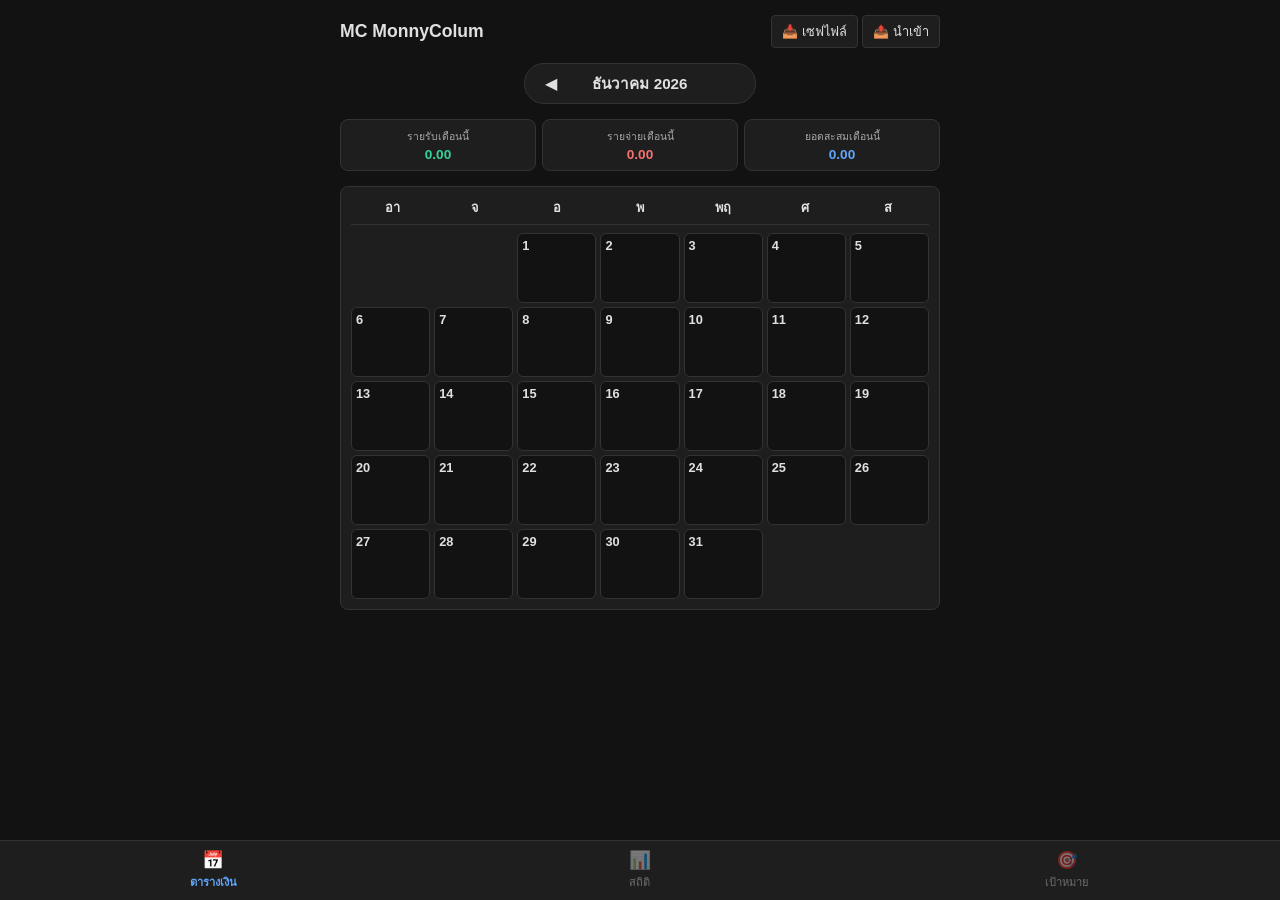
<file: index.html>
<!DOCTYPE html>
<html lang="th">
<head>
    <meta charset="UTF-8">
    <meta name="viewport" content="width=device-width, initial-scale=1.0">
    <title>MC รายรับรายจ่าย</title>
    <link rel="stylesheet" href="style.css">
</head>
<body>
    <div class="app-container">
        <!-- ส่วนหัวแอป -->
        <header>
            <h1>MC MonnyColum</h1>
            <div class="data-actions">
                <button id="exportBtn" class="btn-secondary">📥 เซฟไฟล์</button>
                <button id="importBtn" class="btn-secondary">📤 นำเข้า</button>
                <input type="file" id="fileInput" style="display: none;" accept=".json">
            </div>
        </header>

        <!-- ================= หน้าที่ 1: ปฏิทิน ================= -->
        <section id="page-calendar" class="page-content active">
            <div class="month-selector-container">
                <div class="month-selector">
                    <button id="prevMonthBtn">◀</button>
                    <div class="month-title-wrapper">
                        <h2 id="currentMonthYear">มิถุนายน 2026</h2>
                    </div>
                    <button id="nextMonthBtn">▶</button>
                </div>
            </div>

            <div class="summary-dashboard">
                <div class="card"><small>รายรับเดือนนี้</small><p id="totalMonthIncome" class="text-success">0.00</p></div>
                <div class="card"><small>รายจ่ายเดือนนี้</small><p id="totalMonthExpense" class="text-danger">0.00</p></div>
                <div class="card"><small>ยอดสะสมเดือนนี้</small><p id="totalMonthBalance" class="text-primary">0.00</p></div>
            </div>

            <div class="calendar-container">
                <div class="calendar-weekdays">
                    <div>อา</div><div>จ</div><div>อ</div><div>พ</div><div>พฤ</div><div>ศ</div><div>ส</div>
                </div>
                <div id="calendarDays" class="calendar-days"></div>
            </div>
        </section>

        <!-- ================= หน้าที่ 2: สถิติ (เพิ่มกล่องเลือกวันที่) ================= -->
        <section id="page-stats" class="page-content">
            <h2>📊 สถิติการเงิน</h2>
            
            <!-- ส่วนที่ 1: วงกลมสถิติด้านบน -->
            <div class="stat-circle-section">
                <div class="svg-container">
                    <svg width="200" height="200" viewBox="0 0 200 200">
                        <circle class="ring-bg" cx="100" cy="100" r="85" stroke-width="15" fill="none"/>
                        <circle id="ringIncome" class="ring-segment text-primary" cx="100" cy="100" r="85" stroke-width="15" fill="none"/>
                        <circle id="ringExpense" class="ring-segment text-danger" cx="100" cy="100" r="85" stroke-width="15" fill="none"/>
                    </svg>
                    <div class="circle-inner-text">
                        <span id="circleIncomeText" class="text-primary">0</span>
                        <hr class="circle-divider">
                        <span id="circleExpenseText" class="text-danger">0</span>
                    </div>
                </div>
            </div>

            <!-- ส่วนที่ 2: ตัวกรองและเครื่องมือเลือกช่วงวันที่ -->
            <div class="filter-wrapper">
                <div class="filter-section">
                    <button class="filter-btn active" data-filter="month">รายเดือน</button>
                    <button class="filter-btn" data-filter="day">รายวัน</button>
                    <button class="filter-btn" data-filter="week">รายสัปดาห์</button>
                    <button class="filter-btn" data-filter="year">รายปี (เร็วๆ นี้)</button>
                </div>
                
                <!-- กล่องเลือกช่วงวันที่แบบกำหนดเอง จะเปลี่ยนค่าอัตโนมัติตามปุ่มที่กด -->
                <div class="date-picker-range">
                    <div class="range-input-group">
                        <label>📅 เริ่มตั้งแต่วันที่:</label>
                        <input type="date" id="statStartDate">
                    </div>
                    <div class="range-input-group">
                        <label>➡️ ถึงวันที่:</label>
                        <input type="date" id="statEndDate">
                    </div>
                </div>
            </div>

            <!-- ส่วนที่ 3: ตารางแสดงผลด้านล่าง -->
            <div class="stat-table-wrapper">
                <table class="stat-table">
                    <thead>
                        <tr>
                            <th>เวลา/วันที่</th>
                            <th>รายรับ</th>
                            <th>รายจ่าย</th>
                            <th>คงเหลือ</th>
                        </tr>
                    </thead>
                    <tbody id="statTableBody"></tbody>
                </table>
            </div>
        </section>

        <!-- ================= หน้าที่ 3: เป้าหมาย ================= -->
        <section id="page-goals" class="page-content">
            <h2>🎯 จัดการเป้าหมายการออมเงิน</h2>
            <div class="goal-card">
                <h3>✨ สร้างเป้าหมายใหม่</h3>
                <div class="form-group"><label>1. ชื่อเป้าหมาย</label><input type="text" id="goalNameInput" placeholder="เช่น ซื้อหูฟังใหม่"></div>
                <div class="form-group"><label>2. จำนวนเงินที่ต้องเก็บ (บาท)</label><input type="number" id="goalTargetInput" placeholder="0.00" min="0"></div>
                <div class="form-group"><label>3. หมายเหตุ / กำหนดเวลาคร่าวๆ</label><textarea id="goalNoteInput" placeholder="ระบุหมายเหตุ..."></textarea></div>
                <button id="createGoalBtn" class="btn-primary">➕ สร้างเป้าหมาย</button>
            </div>

            <div class="goal-sort-section">
                <label>📌 เรียงตาม:</label>
                <select id="goalSortSelect">
                    <option value="time">เวลาในการสร้าง</option>
                    <option value="date">วันเดือนปี</option>
                    <option value="amount">จำนวนเงินเป้าหมาย</option>
                    <option value="progress">ความคืบหน้า (%)</option>
                </select>
            </div>

            <div id="activeGoalsList" class="goals-container-list"></div>
            <hr class="section-divider">
            <div class="history-section">
                <h3>📜 ประวัติการใช้งานเป้าหมาย</h3>
                <div id="historyGoalsList" class="goals-container-list"></div>
            </div>
        </section>

        <!-- แถบเมนูด้านล่างสุด -->
        <nav class="bottom-nav">
            <button class="nav-item active" data-target="page-calendar">
                <span class="nav-icon">📅</span><span class="nav-text">ตารางเงิน</span>
            </button>
            <button class="nav-item" data-target="page-stats">
                <span class="nav-icon">📊</span><span class="nav-text">สถิติ</span>
            </button>
            <button class="nav-item" data-target="page-goals">
                <span class="nav-icon">🎯</span><span class="nav-text">เป้าหมาย</span>
            </button>
        </nav>
    </div>

    <!-- หน้าต่างป๊อปอัปกรอกเงินปฏิทิน -->
    <div id="recordModal" class="modal">
        <div class="modal-content">
            <span class="close-btn" onclick="closeElement('recordModal')">&times;</span>
            <h3 id="modalTitle">บันทึกการเงิน</h3>
            <p id="modalTime" class="time-label">เวลาบันทึกอัตโนมัติ: --:--:--</p>
            <form id="financialForm">
                <div class="form-group"><label>ยอดคงเหลือก่อนหน้า</label><input type="number" id="prevBalance" readonly value="0"></div>
                <div class="form-group"><label>รายรับ (บาท)</label><input type="number" id="incomeInput" min="0" placeholder="0.00"></div>
                <div class="form-group"><label>รายจ่าย (บาท)</label><input type="number" id="expenseInput" min="0" placeholder="0.00"></div>
                <div class="form-group"><label>รายละเอียด / หมายเหตุ</label><textarea id="detailInput" placeholder="ระบุรายละเอียด..."></textarea></div>
                <div class="calculation-preview">
                    <div>สรุปผลวันนี้: <span id="dayNet">0.00</span></div>
                    <div>ยอดคงเหลือหลัง: <span id="postBalance">0.00</span></div>
                </div>
                <button type="submit" class="btn-primary">💾 บันทึกข้อมูล</button>
            </form>
        </div>
    </div>

    <!-- หน้าต่างป๊อปอัปแก้ไขเป้าหมาย -->
    <div id="editGoalModal" class="modal">
        <div class="modal-content">
            <span class="close-btn" onclick="closeElement('editGoalModal')">&times;</span>
            <h3>✏️ แก้ไขเป้าหมาย</h3>
            <div class="form-group"><label>ชื่อเป้าหมาย</label><input type="text" id="editGoalName"></div>
            <div class="form-group"><label>จำนวนเงิน (บาท)</label><input type="number" id="editGoalTarget"></div>
            <div class="form-group"><label>หมายเหตุ</label><textarea id="editGoalNote"></textarea></div>
            <button id="submitEditGoalBtn" class="btn-primary">💾 บันทึกการแก้ไข</button>
        </div>
    </div>

    <!-- หน้าต่างถามสิทธิ์อัปเดตเวลาตอนแก้ไขเป้าหมาย -->
    <div id="confirmTimeModal" class="modal">
        <div class="modal-content confirm-box">
            <h3>⏰ ยืนยันการบันทึกเวลา</h3>
            <p>คุณต้องการบันทึกเวลาปัจจุบันเป็นเวลาอัปเดตล่าสุดของเป้าหมายนี้หรือไม่?</p>
            <div class="confirm-buttons">
                <button id="confirmTimeYes" class="btn-primary">ใช่</button>
                <button id="confirmTimeNo" class="btn-secondary">ไม่</button>
            </div>
        </div>
    </div>

    <script src="script.js"></script>
</body>
</html>
</file>
<file: style.css>
:root {
    --bg-color: #f4f6f9;
    --card-bg: #ffffff;
    --text-color: #333333;
    --border-color: #e0e0e0;
    --primary-color: #3b82f6;
    --success-color: #10b981;
    --danger-color: #ef4444;
    --ring-bg-color: #e2e8f0;
}

[data-theme="dark"] {
    --bg-color: #121212;
    --card-bg: #1e1e1e;
    --text-color: #e0e0e0;
    --border-color: #333333;
    --primary-color: #60a5fa;
    --success-color: #34d399;
    --danger-color: #f87171;
    --ring-bg-color: #2d3748;
}

* { box-sizing: border-box; margin: 0; padding: 0; font-family: sans-serif; }
body { background-color: var(--bg-color); color: var(--text-color); padding: 15px 15px 80px 15px; transition: background-color 0.3s; }
.app-container { max-width: 600px; margin: 0 auto; }

header { display: flex; justify-content: space-between; align-items: center; margin-bottom: 15px; }
header h1 { font-size: 1.1rem; }
.data-actions button { padding: 5px 10px; font-size: 0.8rem; border-radius: 4px; border: 1px solid var(--border-color); background: var(--card-bg); color: var(--text-color); cursor: pointer; }

.month-selector-container { display: flex; justify-content: center; margin-bottom: 15px; }
.month-selector { display: flex; align-items: center; background: var(--card-bg); border: 1px solid var(--border-color); border-radius: 20px; padding: 2px; }
.month-selector button { background: transparent; border: none; color: var(--text-color); padding: 8px 18px; cursor: pointer; font-size: 1rem; }
.month-title-wrapper { width: 130px; text-align: center; }
.month-title-wrapper h2 { font-size: 0.95rem; }

.page-content { display: none; }
.page-content.active { display: block; }

.summary-dashboard { display: grid; grid-template-columns: repeat(3, 1fr); gap: 6px; margin-bottom: 15px; }
.summary-dashboard .card { background: var(--card-bg); border: 1px solid var(--border-color); padding: 8px 4px; border-radius: 8px; text-align: center; }
.summary-dashboard .card small { font-size: 0.65rem; opacity: 0.7; display: block; }
.summary-dashboard .card p { font-size: 0.85rem; font-weight: bold; margin-top: 2px; }

.calendar-container { background: var(--card-bg); border: 1px solid var(--border-color); border-radius: 8px; padding: 10px; }
.calendar-weekdays { display: grid; grid-template-columns: repeat(7, 1fr); text-align: center; font-weight: bold; font-size: 0.8rem; padding-bottom: 6px; border-bottom: 1px solid var(--border-color); }
.calendar-days { display: grid; grid-template-columns: repeat(7, 1fr); gap: 4px; margin-top: 8px; }
.day-cell { min-height: 70px; background: var(--bg-color); border: 1px solid var(--border-color); border-radius: 6px; padding: 4px; cursor: pointer; display: flex; flex-direction: column; justify-content: space-between; }
.day-cell.empty { background: transparent; border: none; pointer-events: none; }
.day-num { font-weight: bold; font-size: 0.8rem; }
.day-info { font-size: 0.65rem; text-align: right; line-height: 1.1; }

.text-success { color: var(--success-color); }
.text-danger { color: var(--danger-color); }
.text-primary { color: var(--primary-color); }

/* สถิติวงกลม */
.stat-circle-section { display: flex; justify-content: center; margin: 20px 0; }
.svg-container { position: relative; width: 200px; height: 200px; }
svg { transform: rotate(-90deg); }
.ring-bg { stroke: var(--ring-bg-color); }
.ring-segment { transition: stroke-dasharray 0.8s cubic-bezier(0.4, 0, 0.2, 1); }
.circle-inner-text { position: absolute; top: 0; left: 0; width: 100%; height: 100%; display: flex; flex-direction: column; justify-content: center; align-items: center; font-size: 1.1rem; font-weight: bold; }
.circle-divider { width: 60px; border: 1px solid var(--border-color); margin: 4px 0; }

/* โซนตัวกรองสถิติและกล่องสติกเกอร์วันที่ */
.filter-wrapper { background: var(--card-bg); border: 1px solid var(--border-color); padding: 12px; border-radius: 8px; margin-bottom: 15px; }
.filter-section { display: flex; justify-content: space-around; background: var(--bg-color); padding: 4px; border-radius: 6px; margin-bottom: 12px; }
.filter-btn { background: transparent; border: none; color: var(--text-color); padding: 8px; font-size: 0.8rem; cursor: pointer; flex: 1; border-radius: 6px; }
.filter-btn.active { background: var(--primary-color); color: white; font-weight: bold; }

.date-picker-range { display: flex; gap: 10px; justify-content: space-between; }
.range-input-group { flex: 1; display: flex; flex-direction: column; gap: 4px; }
.range-input-group label { font-size: 0.75rem; opacity: 0.8; }
.range-input-group input { padding: 6px; border: 1px solid var(--border-color); background: var(--bg-color); color: var(--text-color); border-radius: 4px; font-size: 0.8rem; width: 100%; }

/* ตาราง */
.stat-table-wrapper { background: var(--card-bg); border: 1px solid var(--border-color); border-radius: 8px; overflow: hidden; }
.stat-table { width: 100%; border-collapse: collapse; text-align: left; font-size: 0.85rem; }
.stat-table th, .stat-table td { padding: 10px; border-bottom: 1px solid var(--border-color); }
.stat-table th { background: var(--bg-color); font-weight: bold; }

/* หน้าเป้าหมาย */
.goal-card { background: var(--card-bg); border: 1px solid var(--border-color); padding: 15px; border-radius: 8px; margin-bottom: 15px; }
.goal-card h3 { font-size: 0.95rem; margin-bottom: 10px; }
.goal-sort-section { display: flex; align-items: center; gap: 10px; margin: 15px 0; font-size: 0.85rem; }
.goal-sort-section select { padding: 4px 8px; background: var(--card-bg); color: var(--text-color); border: 1px solid var(--border-color); border-radius: 4px; }
.goal-item-card { background: var(--card-bg); border: 1px solid var(--border-color); border-radius: 8px; padding: 15px; margin-bottom: 10px; }
.goal-header-info { display: flex; justify-content: space-between; font-weight: bold; font-size: 0.95rem; margin-bottom: 5px; }
.goal-meta-time { font-size: 0.7rem; opacity: 0.5; margin-bottom: 8px; }
.goal-note-text { font-size: 0.8rem; opacity: 0.7; margin-bottom: 10px; background: var(--bg-color); padding: 6px; border-radius: 4px; }
.goal-progress-box { margin-bottom: 12px; }
.progress-bar-bg { width: 100%; height: 12px; background: var(--bg-color); border-radius: 10px; overflow: hidden; border: 1px solid var(--border-color); margin-top: 4px; }
.progress-bar-fill { width: 0%; height: 100%; transition: width 0.6s ease; }
.goal-actions-btns { display: flex; gap: 6px; justify-content: flex-end; }
.btn-action { padding: 4px 10px; font-size: 0.75rem; border-radius: 4px; border: none; cursor: pointer; font-weight: bold; }
.btn-action.edit { background: var(--primary-color); color: white; }
.btn-action.cancel { background: #eab308; color: white; }
.btn-action.delete { background: var(--danger-color); color: white; }
.section-divider { border: 0; border-top: 2px dashed var(--border-color); margin: 25px 0; }
.history-section h3 { font-size: 1rem; margin-bottom: 12px; opacity: 0.8; }
.goal-item-card.history-mode { opacity: 0.65; border-left: 4px solid var(--border-color); }

/* เมนูล่าง */
.bottom-nav { position: fixed; bottom: 0; left: 0; width: 100%; height: 60px; background: var(--card-bg); border-top: 1px solid var(--border-color); display: flex; justify-content: space-around; align-items: center; z-index: 999; }
.nav-item { background: transparent; border: none; color: var(--text-color); display: flex; flex-direction: column; align-items: center; cursor: pointer; opacity: 0.4; width: 33.33%; height: 100%; justify-content: center; }
.nav-item.active { opacity: 1; color: var(--primary-color); font-weight: bold; }
.nav-icon { font-size: 1.1rem; margin-bottom: 2px; }
.nav-text { font-size: 0.7rem; }

/* ป๊อปอัป */
.modal { display: none; position: fixed; top: 0; left: 0; width: 100%; height: 100%; background: rgba(0,0,0,0.5); justify-content: center; align-items: center; z-index: 1000; padding: 15px; }
.modal-content { background: var(--card-bg); padding: 20px; border-radius: 8px; width: 100%; max-width: 400px; position: relative; }
.close-btn { position: absolute; top: 10px; right: 15px; font-size: 1.4rem; cursor: pointer; }
.form-group { margin-top: 10px; }
.form-group label { display: block; font-size: 0.8rem; margin-bottom: 4px; }
.form-group input, .form-group textarea { width: 100%; padding: 8px; border: 1px solid var(--border-color); background: var(--bg-color); color: var(--text-color); border-radius: 4px; }
.calculation-preview { margin-top: 10px; padding: 8px; background: var(--bg-color); border-radius: 4px; font-size: 0.8rem; }
.btn-primary { width: 100%; padding: 10px; margin-top: 12px; background: var(--primary-color); color: white; border: none; border-radius: 4px; cursor: pointer; font-weight: bold; }
.time-label { font-size: 0.75rem; opacity: 0.5; }
.confirm-box { text-align: center; }
.confirm-box p { font-size: 0.9rem; margin: 15px 0; opacity: 0.8; }
.confirm-buttons { display: flex; gap: 10px; justify-content: center; }
.confirm-buttons button { padding: 8px 15px; border-radius: 4px; cursor: pointer; font-size: 0.85rem; font-weight: bold;}
</file>
